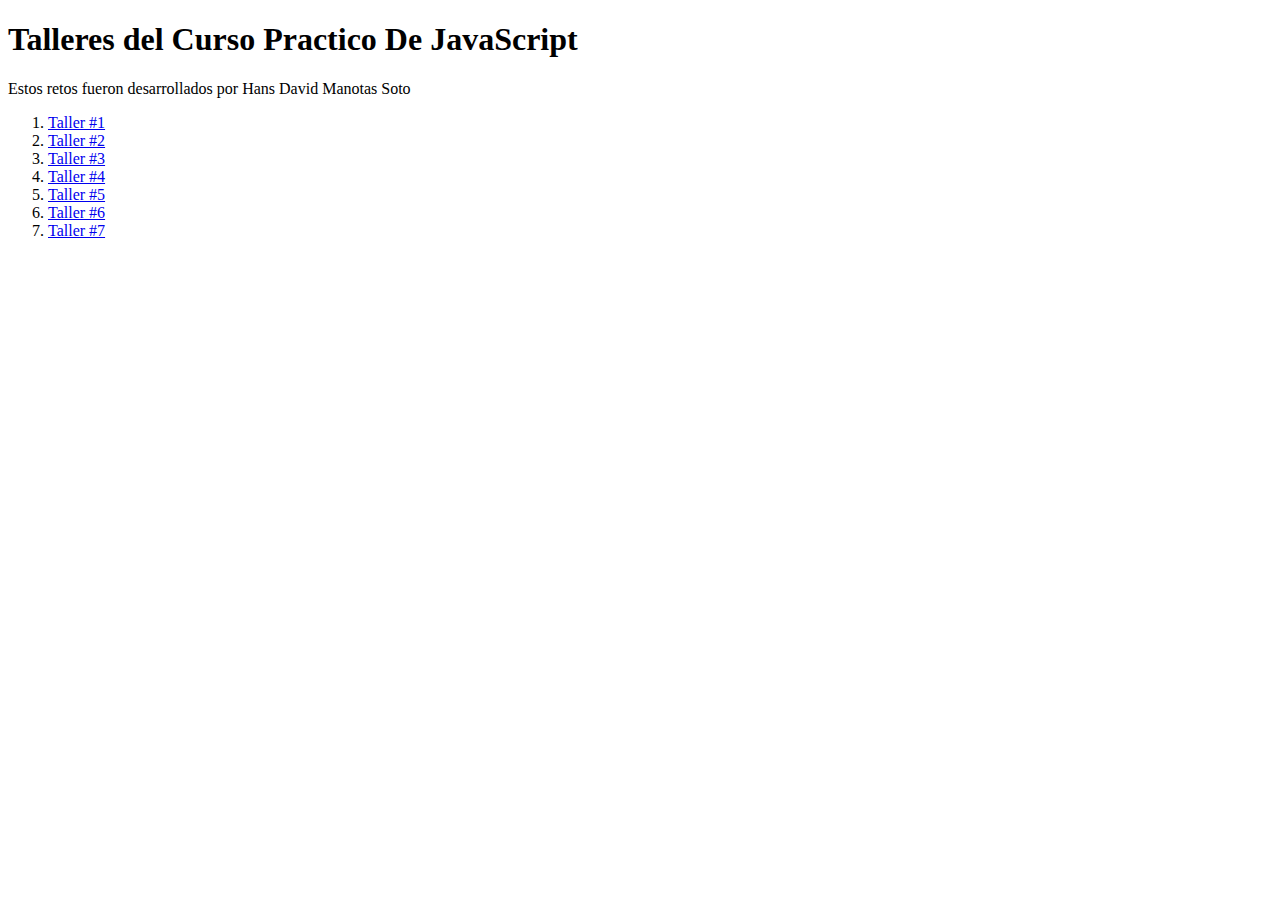
<file: index.html>
<!DOCTYPE html>
<html lang="en">
<head>
    <meta charset="UTF-8">
    <meta http-equiv="X-UA-Compatible" content="IE=edge">
    <meta name="viewport" content="width=device-width, initial-scale=1.0">
    <title>Document</title>
</head>
<body>
    <header>
        <h1>Talleres del Curso Practico De JavaScript </h1>
        <p>Estos retos fueron desarrollados por Hans David Manotas Soto</p>
    </header>
    <section>
        <nav>
            <ol>
                <li><a href="./figuras.html">Taller #1</a></li>
                <li><a href="./descuentos.html">Taller #2</a></li>
                <li><a href="./promedio.html">Taller #3</a></li>
                <li><a href="./mediana.html">Taller #4</a></li>
                <li><a href="./moda.html">Taller #5</a></li>
                <li><a href="./salarios.html">Taller #6</a></li>
                <li><a href="./finanzas.html">Taller #7</a></li>
            </ol>
        </nav>
    </section>
</body>
</html>
</file>
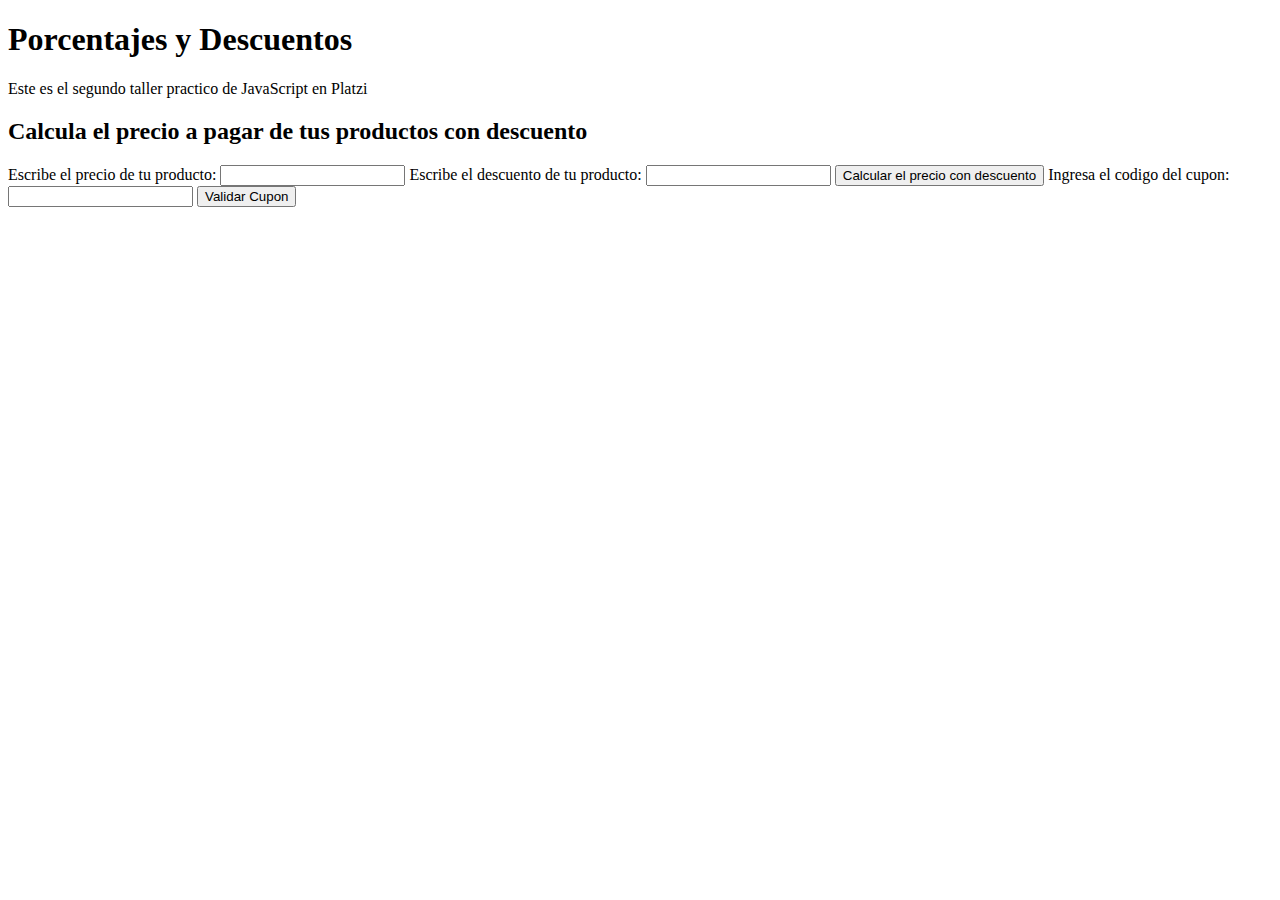
<file: descuentos.html>
<!DOCTYPE html>
<html lang="en">
<head>
    <meta charset="UTF-8">
    <meta http-equiv="X-UA-Compatible" content="IE=edge">
    <meta name="viewport" content="width=device-width, initial-scale=1.0">
    <title>Porcentajes y Descuentos | Curso Practico de JavaScript en Platzi</title>
</head>
<body>
    <header>
        <h1>Porcentajes y Descuentos</h1>
        <p>Este es el segundo taller practico de JavaScript en Platzi</p>
    </header>

    <section>
        <h2>Calcula el precio a pagar de tus productos con descuento</h2>
        <form action="">

            <label for="inputPrice">Escribe el precio de tu producto:</label>
            <input type="number" id="inputPrice">

            <label for="inputDiscount">Escribe el descuento de tu producto:</label>
            <input type="number" id="inputDiscount">

            <button type="button" onclick="priceDiscountButton()">Calcular el precio con descuento</button>
            
            <label for="inputCoupon">Ingresa el codigo del cupon:</label>
            <input type="text" id="inputCoupon">

            <button type="button" onclick="priceCouponButton()">Validar Cupon</button>

            <p id="resultPrice"></p>
            <p id="couponPrice"></p>
        </form>
    </section>
    <script src="./descuentos.js"></script>
</body>
</html>
</file>
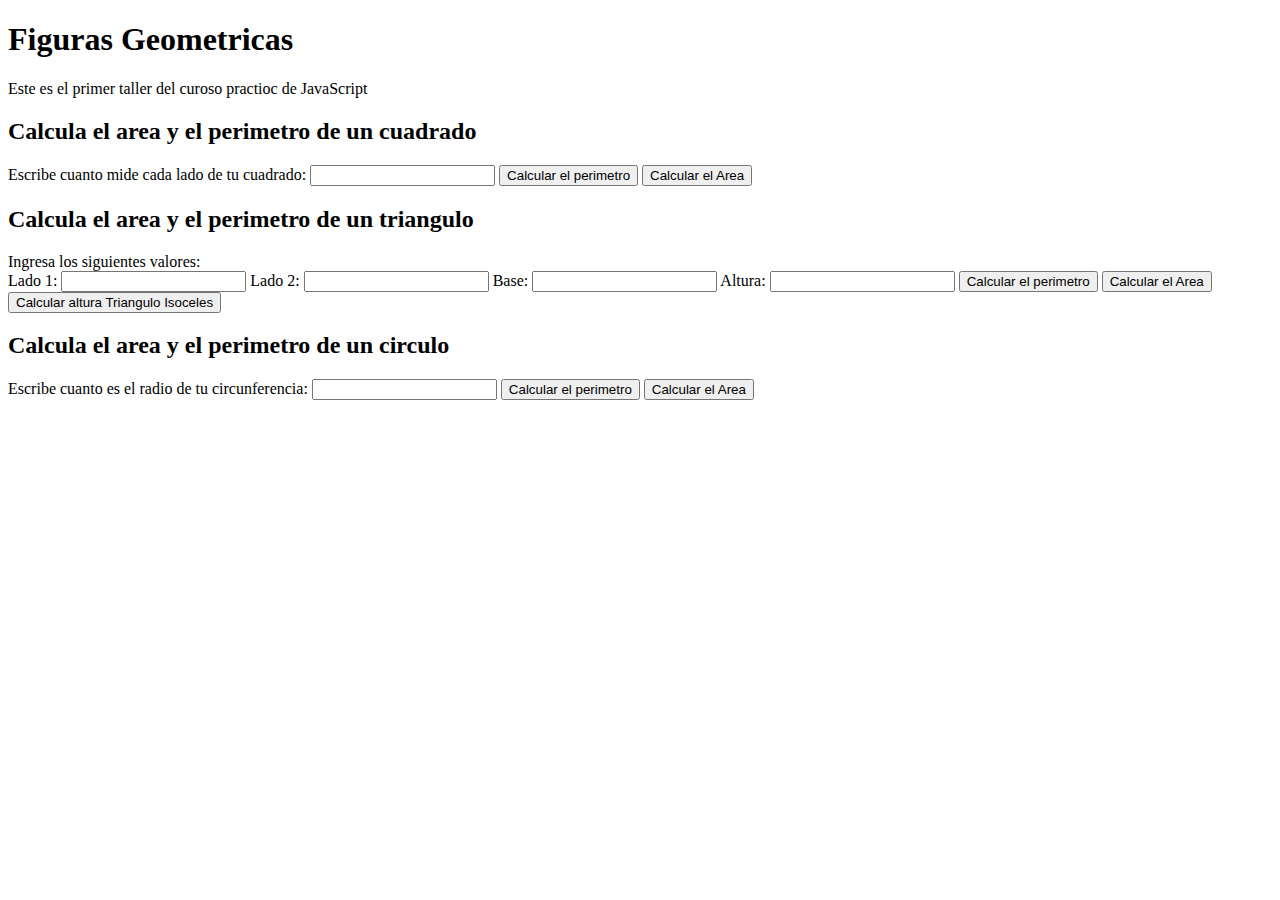
<file: figuras.html>
<!DOCTYPE html>
<html lang="en">
<head>
    <meta charset="UTF-8">
    <meta http-equiv="X-UA-Compatible" content="IE=edge">
    <meta name="viewport" content="width=device-width, initial-scale=1.0">
    <title>Figuras Geometricas | Curso practico de JavaScript en Platzi</title>
</head>
<body>
    <header>
        <h1>
            Figuras Geometricas
        </h1>
        <p>Este es el primer taller del curoso practioc de JavaScript</p>
    </header>
    <section>
        <h2>Calcula el area y el perimetro de un cuadrado</h2>
        <form action="">
            <label for="inputCuadrado">
                Escribe cuanto mide cada lado de tu cuadrado:
            </label>
            <input type="number" name="" id="inputCuadrado">
            <button type="button" onclick="calcularPerimetroCuadrado()">
                Calcular el perimetro
            </button>
            <button type="button" onclick="calcularAreaCuadrado()">
                Calcular el Area
            </button>
        </form>
    </section>
    <section>
        <h2>Calcula el area y el perimetro de un triangulo</h2>
        <span>Ingresa los siguientes valores: </span>
        <form action="">
            <label for="lado1">
                Lado 1:
            </label>
            <input type="number" name="" id="lado1">

            <label for="lado2">
                Lado 2:
            </label>
            <input type="number" name="" id="lado2">

            <label for="base">
                Base:
            </label>
            <input type="number" name="" id="base">

            <label for="altura">
                Altura:
            </label>
            <input type="number" name="" id="altura">

            <button type="button" onclick="calcularPerimetroTriangulo()">
                Calcular el perimetro
            </button>
            <button type="button" onclick="calcularAreaTriangulo()">
                Calcular el Area
            </button>
            <button type="button" onclick="calcularAlturaTriangulo()">
                Calcular altura Triangulo Isoceles
            </button>
            
        </form>
    </section>
    <section>
        <h2>Calcula el area y el perimetro de un circulo</h2>
        <form action="">
            <label for="inputCirculo">
                Escribe cuanto es el radio de tu circunferencia:
            </label>
            <input type="number" name="" id="inputCirculo">
            <button type="button" onclick="calcularPerimetroCirculo()">
                Calcular el perimetro
            </button>
            <button type="button" onclick="calcularAreaCirculo()">
                Calcular el Area
            </button>
        </form>
    </section>
    <script src="./figuras.js"></script>
</body>
</html>
</file>
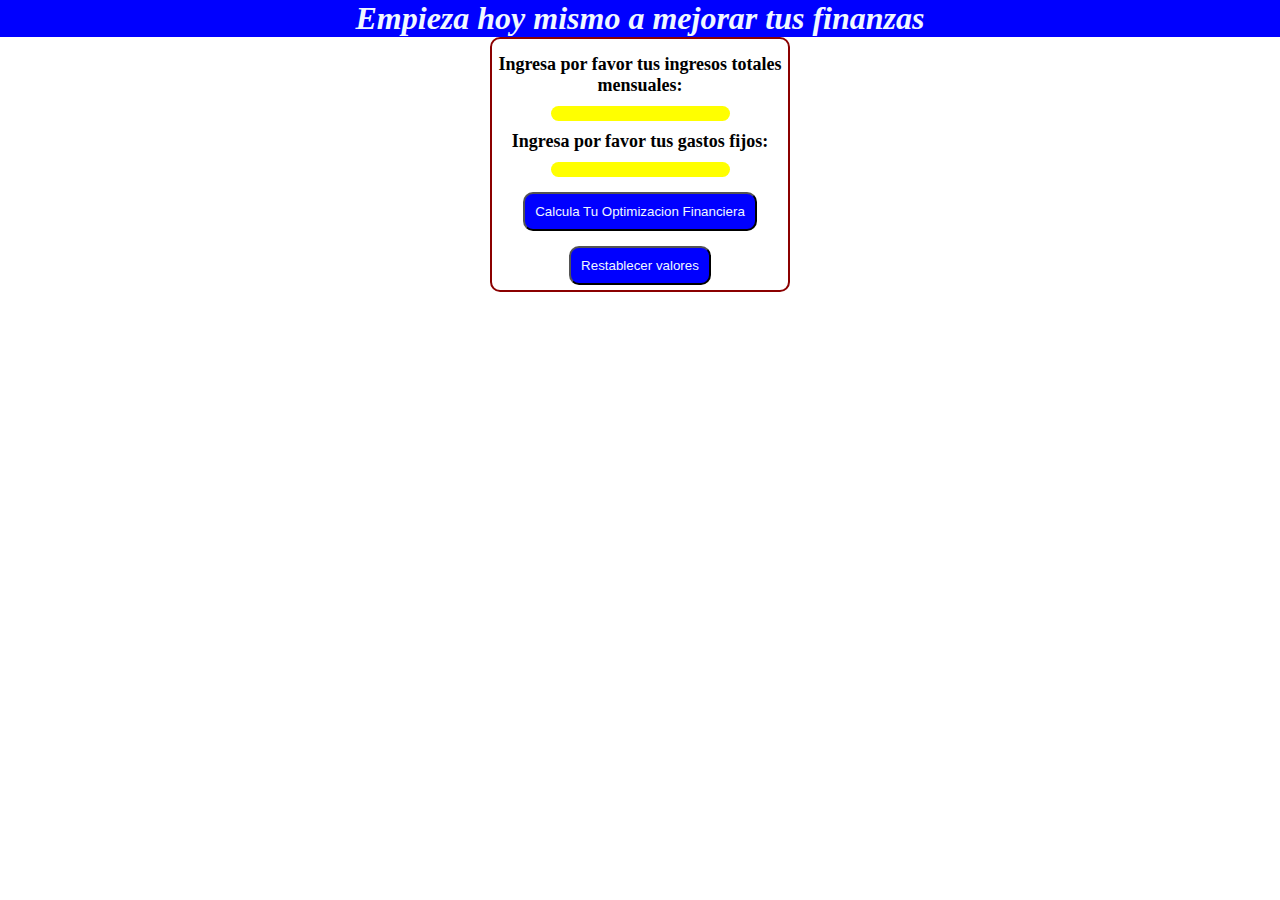
<file: finanzas.html>
<!DOCTYPE html>
<html lang="en">
<head>
    <meta charset="UTF-8">
    <meta http-equiv="X-UA-Compatible" content="IE=edge">
    <meta name="viewport" content="width=device-width, initial-scale=1.0">
    <title>Finanzas</title>
    <link rel="stylesheet" href="./style.css">
</head>
<body>
    <header>
        <h1>Empieza hoy mismo a mejorar tus finanzas</h1>
    </header>
    <main>
        <section>
            <form action="" id="form">
                <label for="inputIngresos">Ingresa por favor tus ingresos totales mensuales:</label>
                <input type="number" id="inputIngresos">
                <label for="inputEgresos">Ingresa por favor tus gastos fijos:</label>
                <input type="number" id="inputEgresos">
                <button type="button" onclick="calcularEndeudamiento()" id="calcu">Calcula Tu Optimizacion Financiera
                </button>
                <button onclick="restablecerValores()" > Restablecer valores
                </button>
            </form>
        </section>
        <aside>
            <p id="endeudamiento"></p>
            <p id="ahorro"></p>
            <p id="desarrolloProfesional"></p>
            <p id="inversion"></p>
            <p id="ocio"></p>
        </aside>
        <p id="recomendacion"></p>
        <script src="./finanzas.js"></script>
    </main>
</body>
</html>
</file>
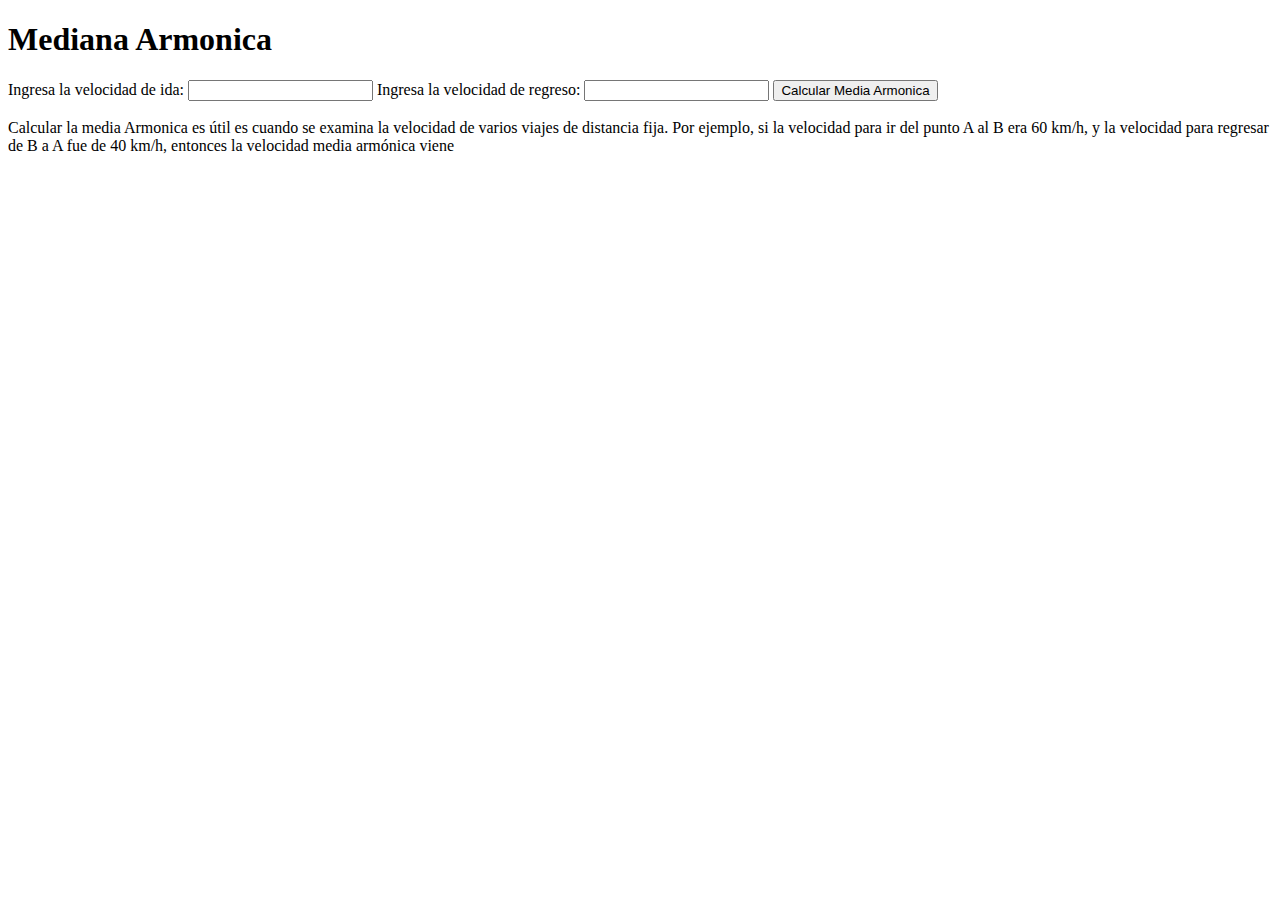
<file: mediaArmonica.html>
<!DOCTYPE html>
<html lang="en">
<head>
    <meta charset="UTF-8">
    <meta http-equiv="X-UA-Compatible" content="IE=edge">
    <meta name="viewport" content="width=device-width, initial-scale=1.0">
    <title>Media Armonica</title>
</head>
<body>
    <header>
        <h1>Mediana Armonica</h1>
        <script src="./mediaArmonica.js"></script>
    </header>
    <section>
        <form action="">
            <label for="">Ingresa la velocidad de ida: </label>
            <input type="number" id="number1">
            <label for="">Ingresa la velocidad de regreso: </label>
            <input type="number" id="number2">
            <button type="button" onclick="calcularMediaArmonica()">
                Calcular Media Armonica
            </button>
            <span><br><br> Calcular la media Armonica es útil es cuando se examina la velocidad de varios viajes de distancia fija. Por ejemplo, si la velocidad para ir del punto A al B era 60 km/h, y la velocidad para regresar de B a A fue de 40 km/h, entonces la velocidad media armónica viene</span>
        </form>
        <p id="resultadoArmonica"></p>
    </section>
</body>
</html>
</file>
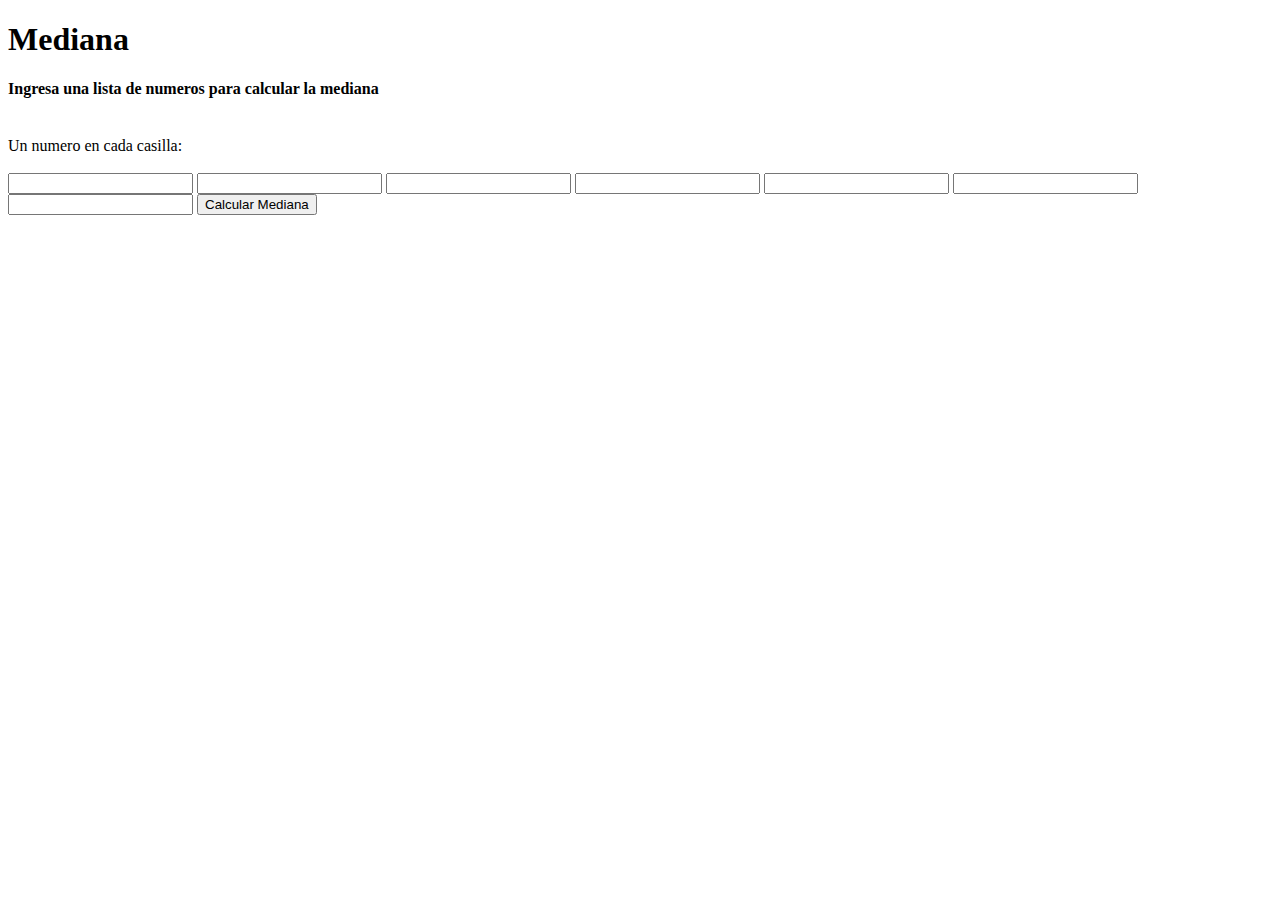
<file: mediana.html>
<!DOCTYPE html>
<html lang="en">
<head>
    <meta charset="UTF-8">
    <meta http-equiv="X-UA-Compatible" content="IE=edge">
    <meta name="viewport" content="width=device-width, initial-scale=1.0">
    <title>Mediana</title>
</head>
<body>
    <header>
        <h1>Mediana</h1>
        <script src="./mediana.js"></script>
    </header>
    <section>
        <form action="">
            <label for=""><h4>Ingresa una lista de numeros para calcular la mediana </h4><br> Un numero en cada casilla: <br><br></label>
            <input type="number" id="number1">
            <input type="number" id="number2">
            <input type="number" id="number3">
            <input type="number" id="number4">
            <input type="number" id="number5">
            <input type="number" id="number6">
            <input type="number" id="number7">
            <button type="button" onclick="calcularMediana()">
                Calcular Mediana
            </button>
        </form>
    </section>
</body>
</html>
</file>
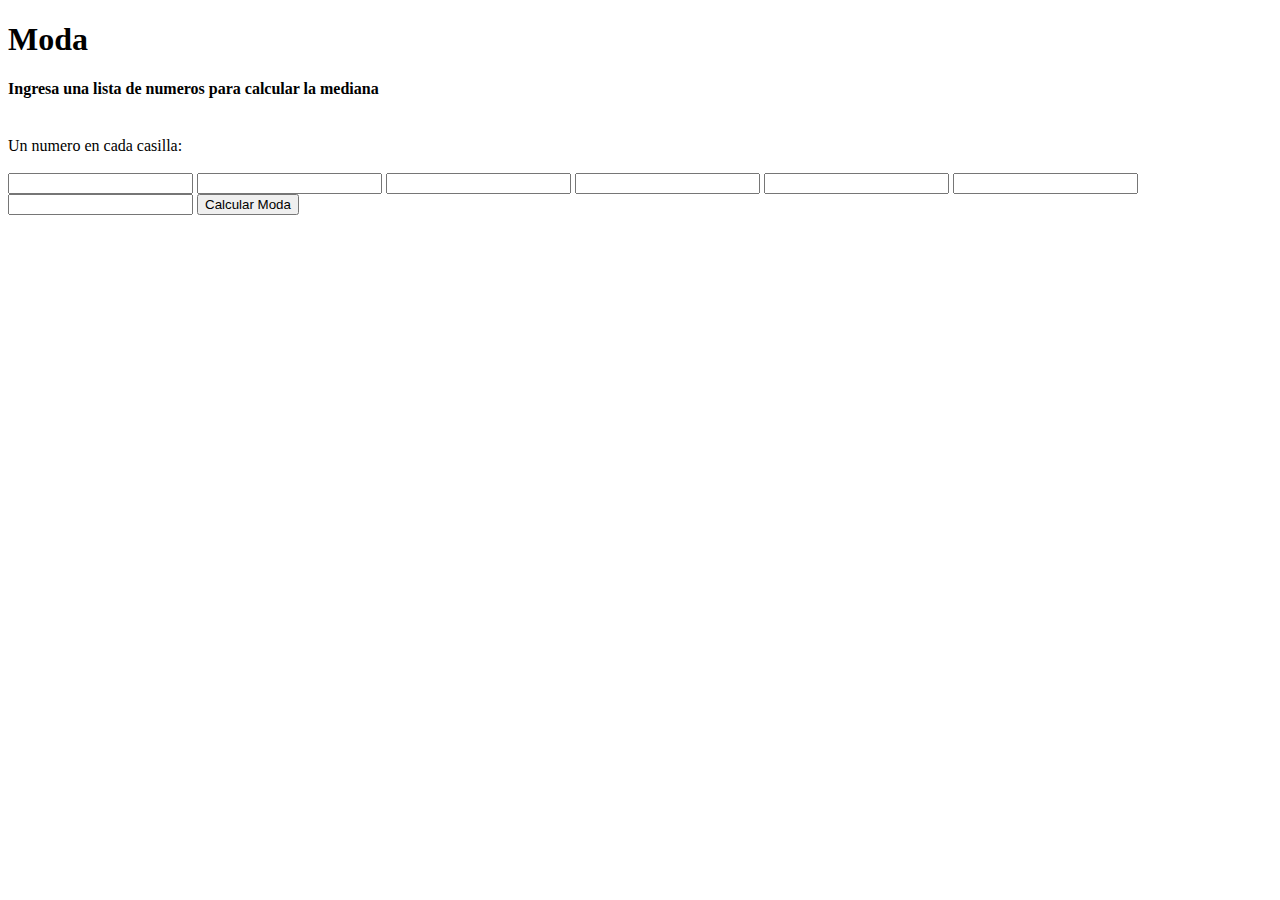
<file: moda.html>
<!DOCTYPE html>
<html lang="en">
<head>
    <meta charset="UTF-8">
    <meta http-equiv="X-UA-Compatible" content="IE=edge">
    <meta name="viewport" content="width=device-width, initial-scale=1.0">
    <title>Moda</title>
</head>
<body>
    <header>
        <h1>Moda</h1>
        <script src="./moda.js"></script>
    </header>
    <section>
        <form action="">
            <label for=""><h4>Ingresa una lista de numeros para calcular la mediana </h4><br> Un numero en cada casilla: <br><br></label>
            <input type="number" id="number1">
            <input type="number" id="number2">
            <input type="number" id="number3">
            <input type="number" id="number4">
            <input type="number" id="number5">
            <input type="number" id="number6">
            <input type="number" id="number7">
            <button type="button" onclick="calcularModa()">
                Calcular Moda
            </button>
        </form>
    </section>
</body>
</html>
</file>
<file: style.css>
*{
    box-sizing: border-box;
    padding: 0;
    margin: 0;
    text-align: center;
}

h1 {
    background-color: blue;
    color: aliceblue;
    font-style: oblique;
}


#form {
    display: grid;
    place-items: center;
    width: 300px;
    margin: auto;
    border-radius: 10px;
    border: 2px solid darkred;
    padding: 5px;
}

#form label {
    margin: 10px 0 10px 0;
    font-weight: bold;
    font-size: large;
}

input {
    border-radius: 10px;
    border: none white;
    background-color:yellow;
    font-style: italic;
}

button {
    margin: 15px 0 0 0;
    background-color: blue;
    border-radius: 10px;
    color: aliceblue;
    padding: 10px;
    cursor: pointer;
}

p {
    margin: 10px;
    font-weight: 600;

}

aside {
    font-weight: bold;
    max-width: 500px;
    margin: 0 auto;
    border-radius: 15px;
    padding: 5px;
}

#recomendacion {
    margin: 5px 10px;
    font-size:medium;
    font-family: 'Courier New', Courier, monospace;
    border-radius: 10px;
    color: whitesmoke;
    background-color: red;
    font-weight: bold;
}
</file>
